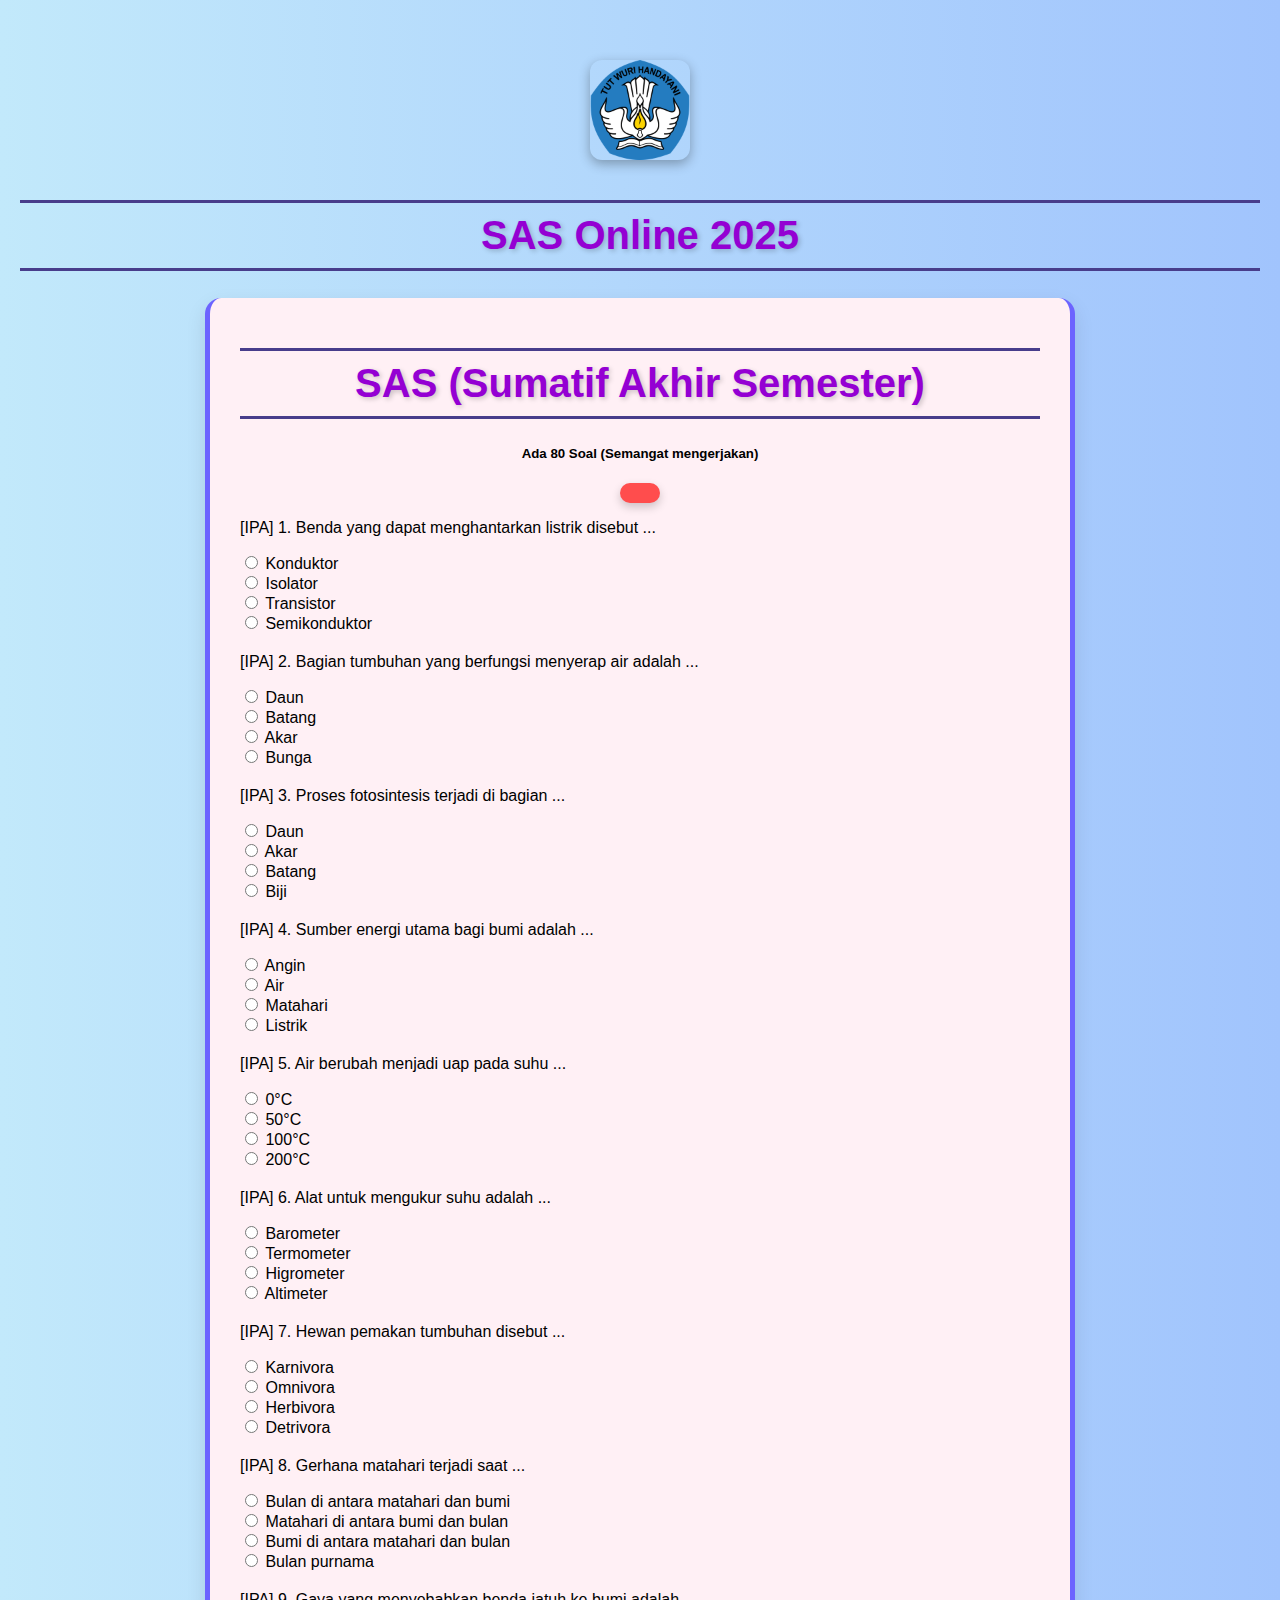
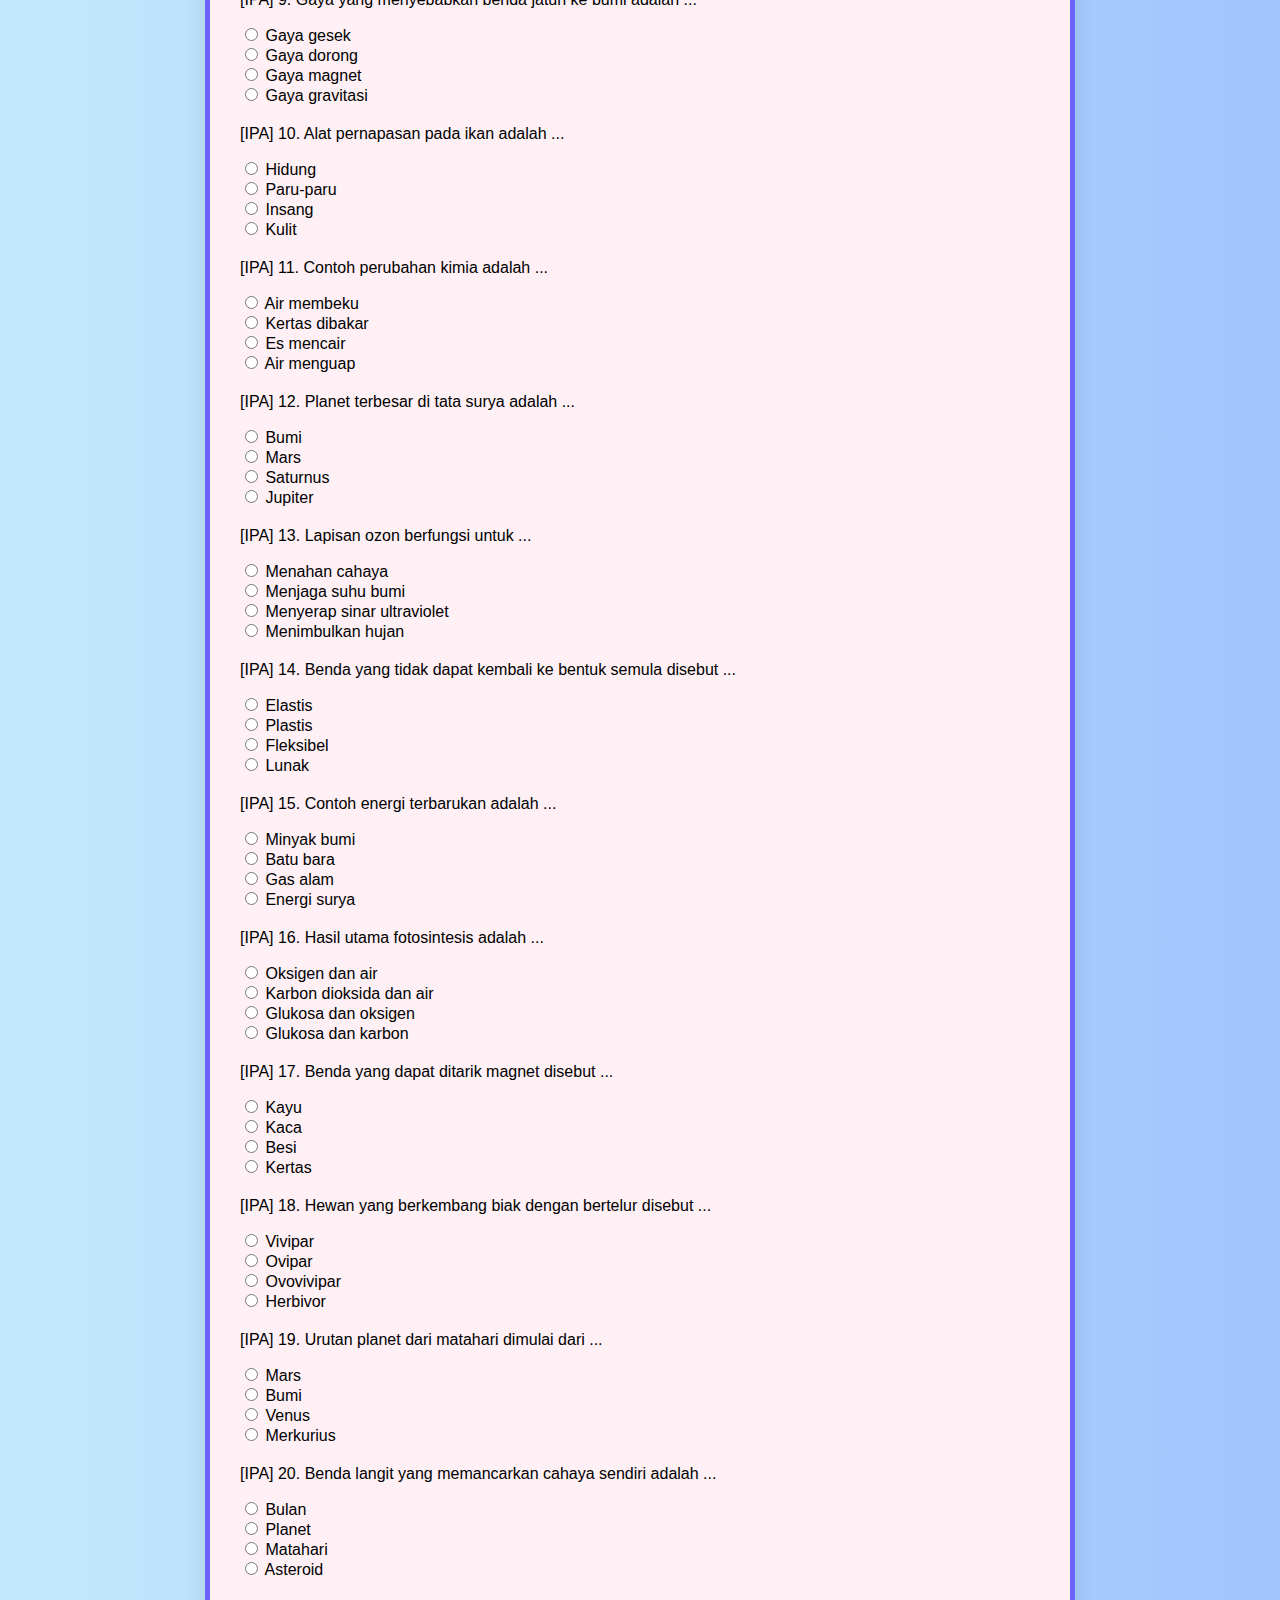
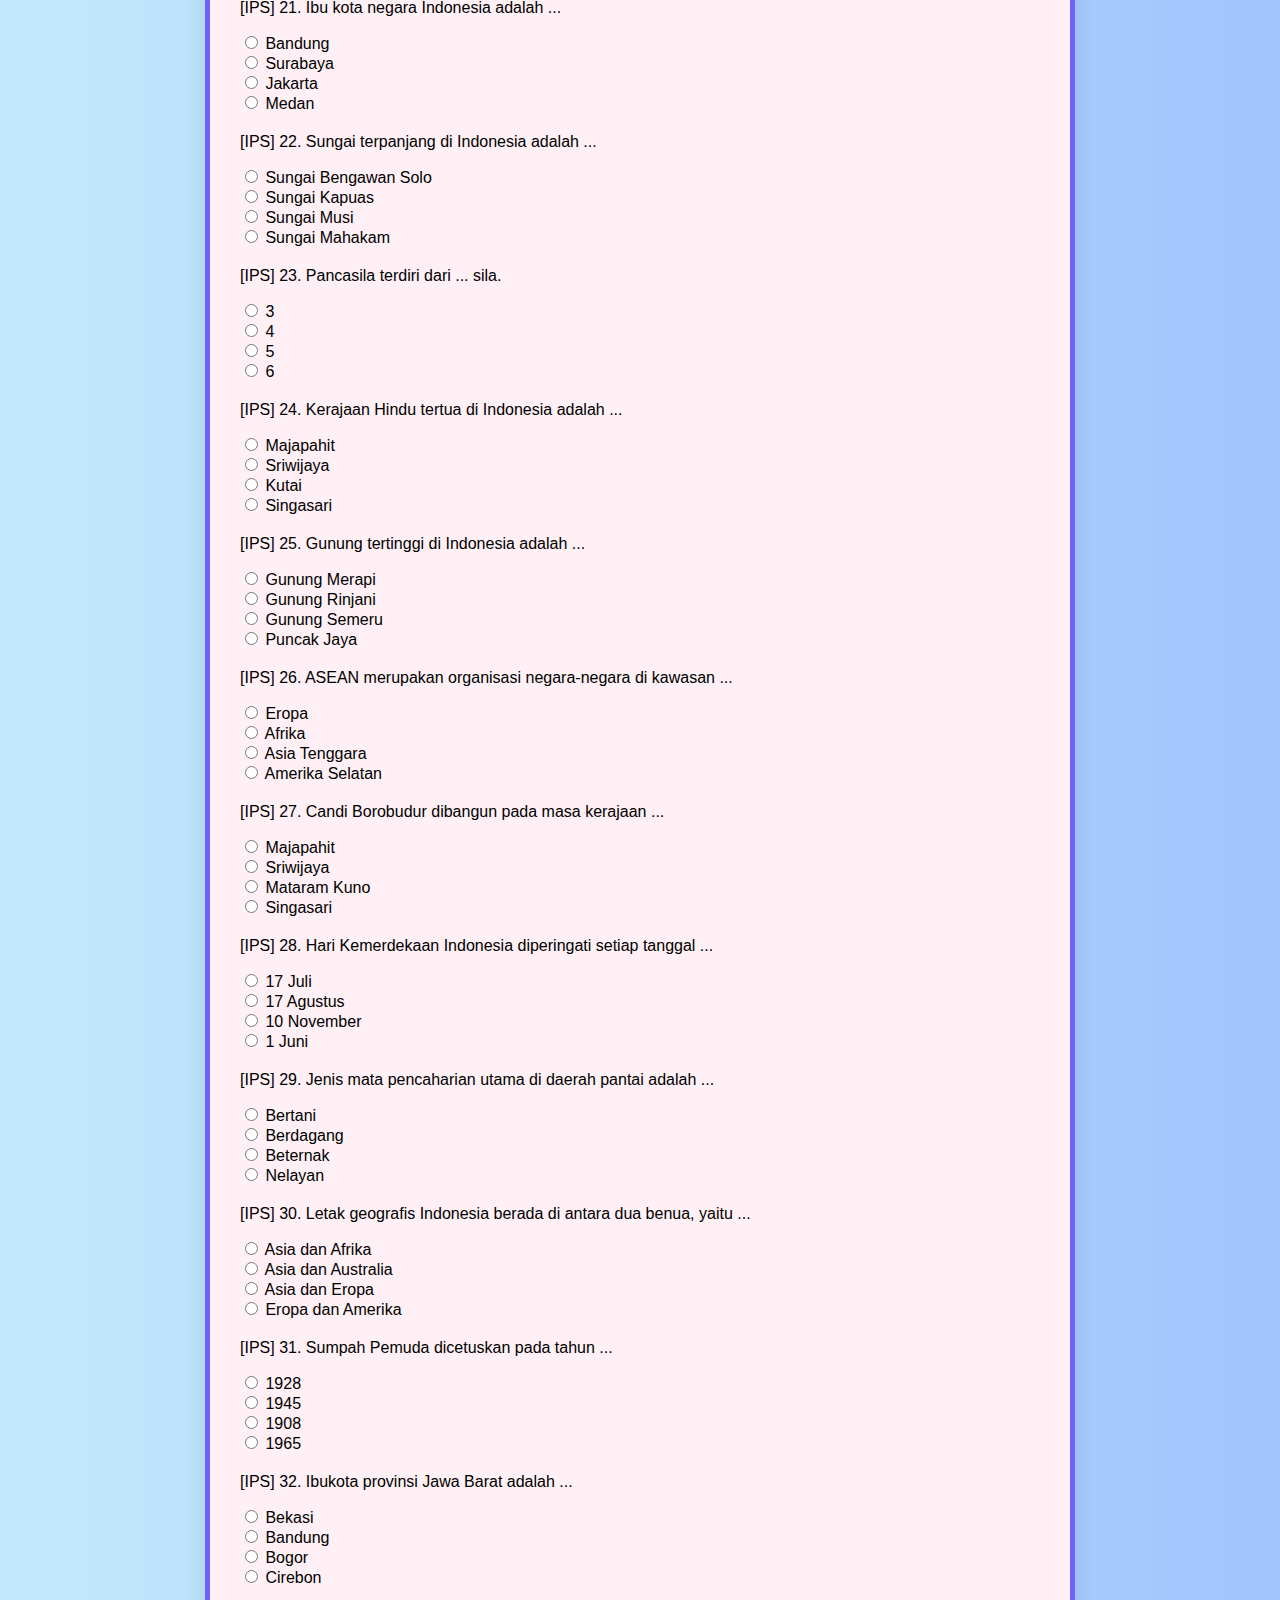
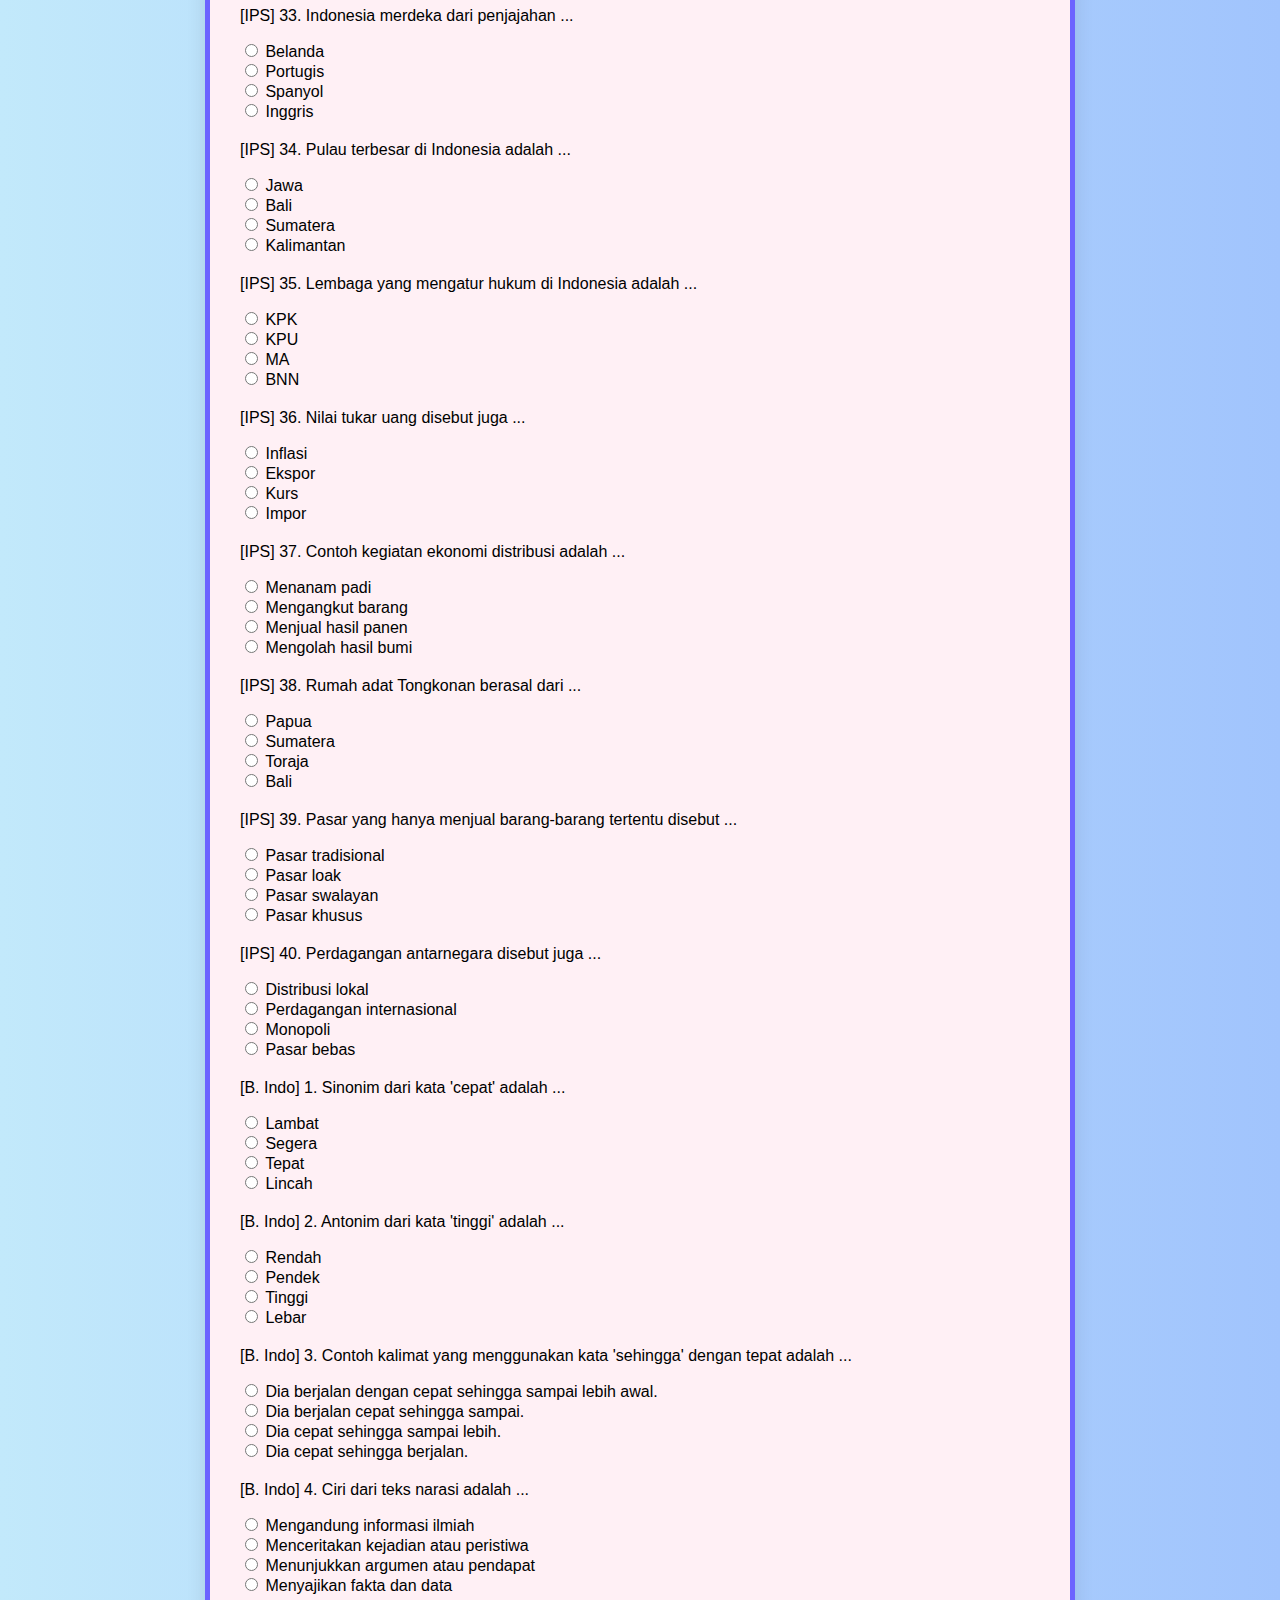
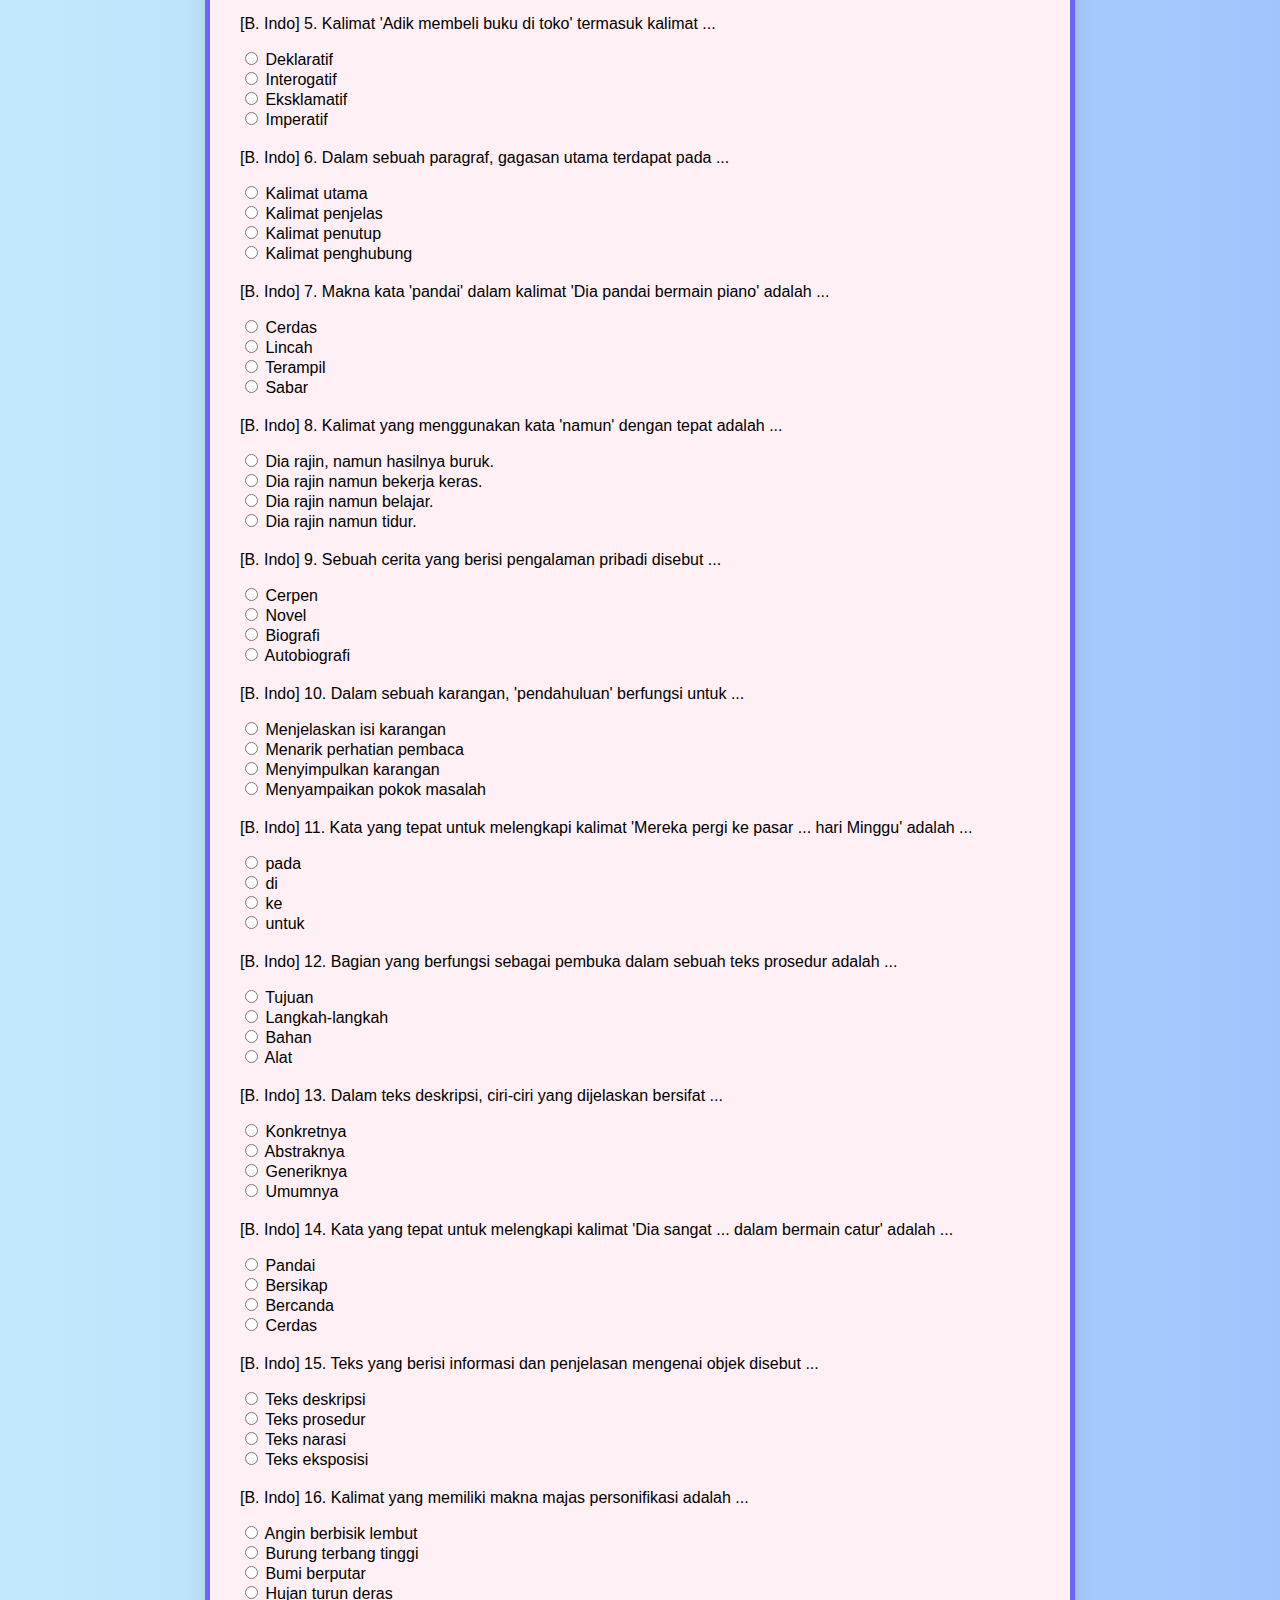
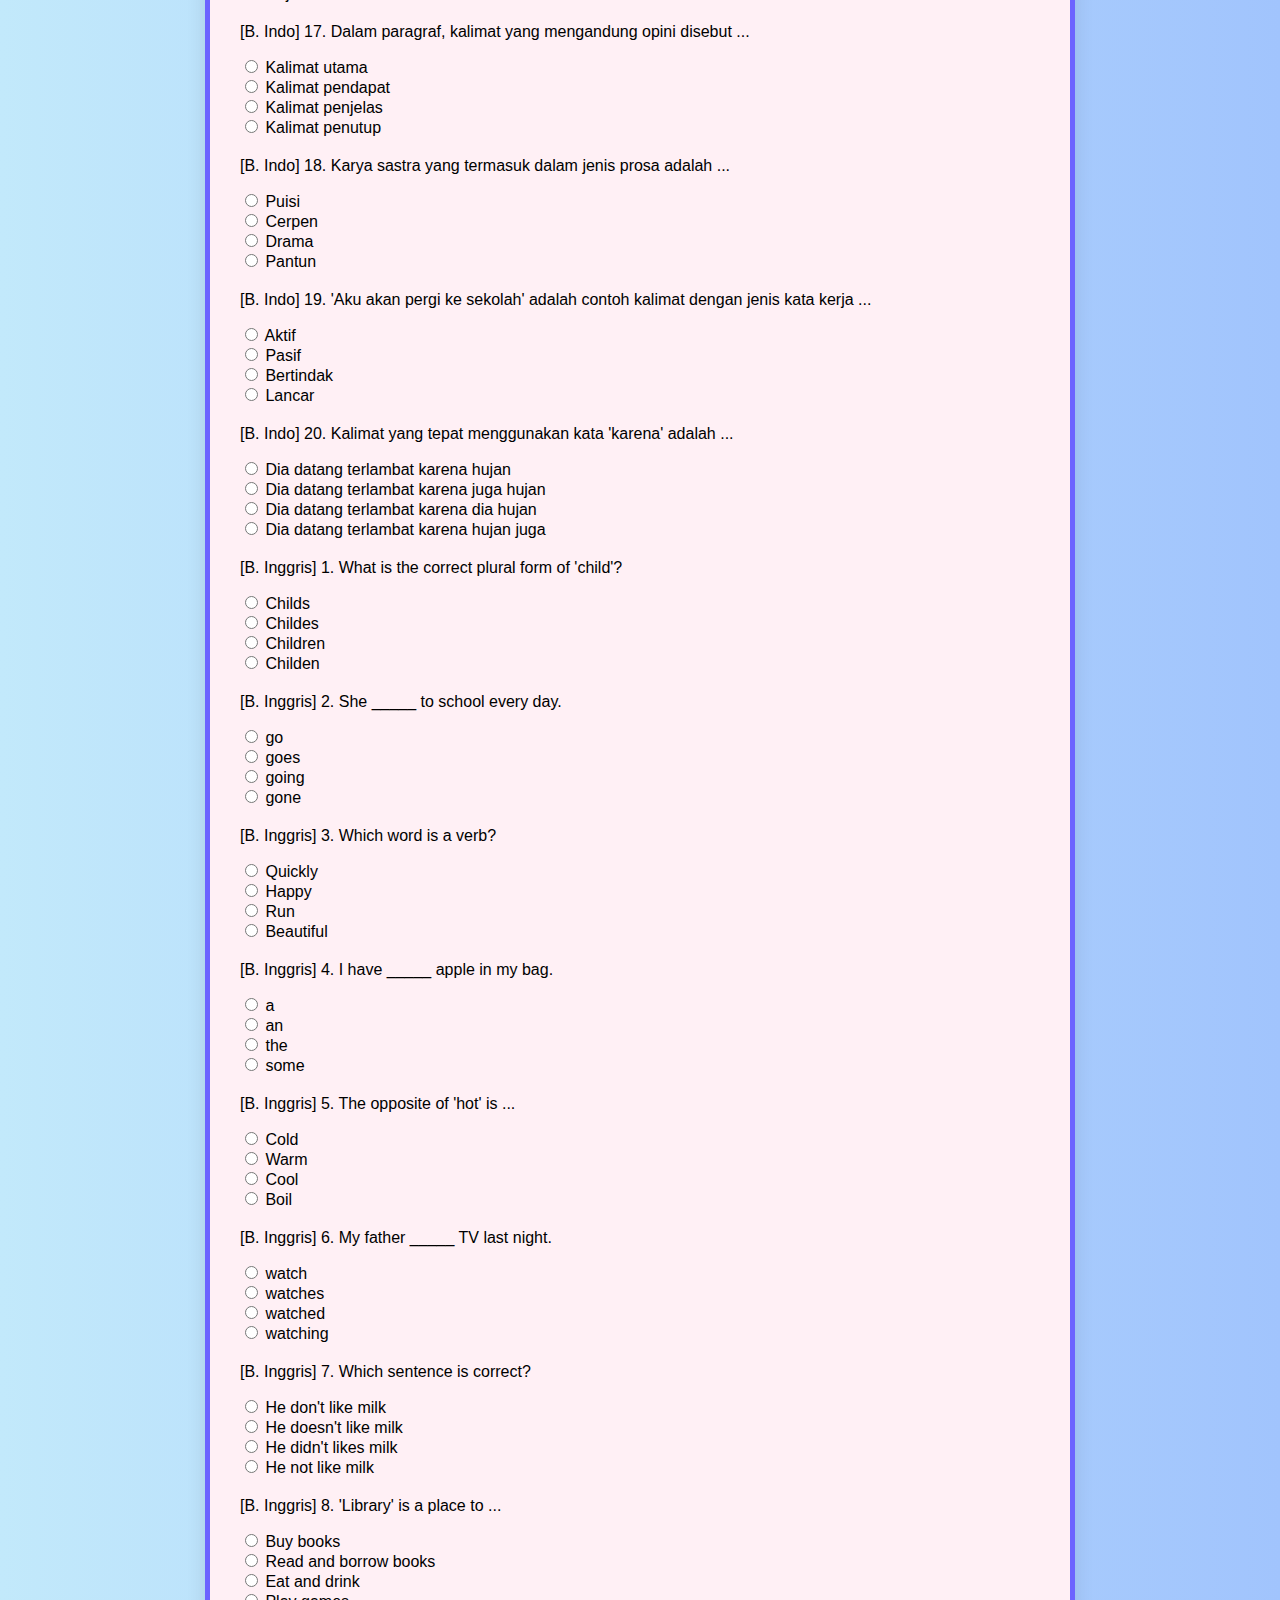
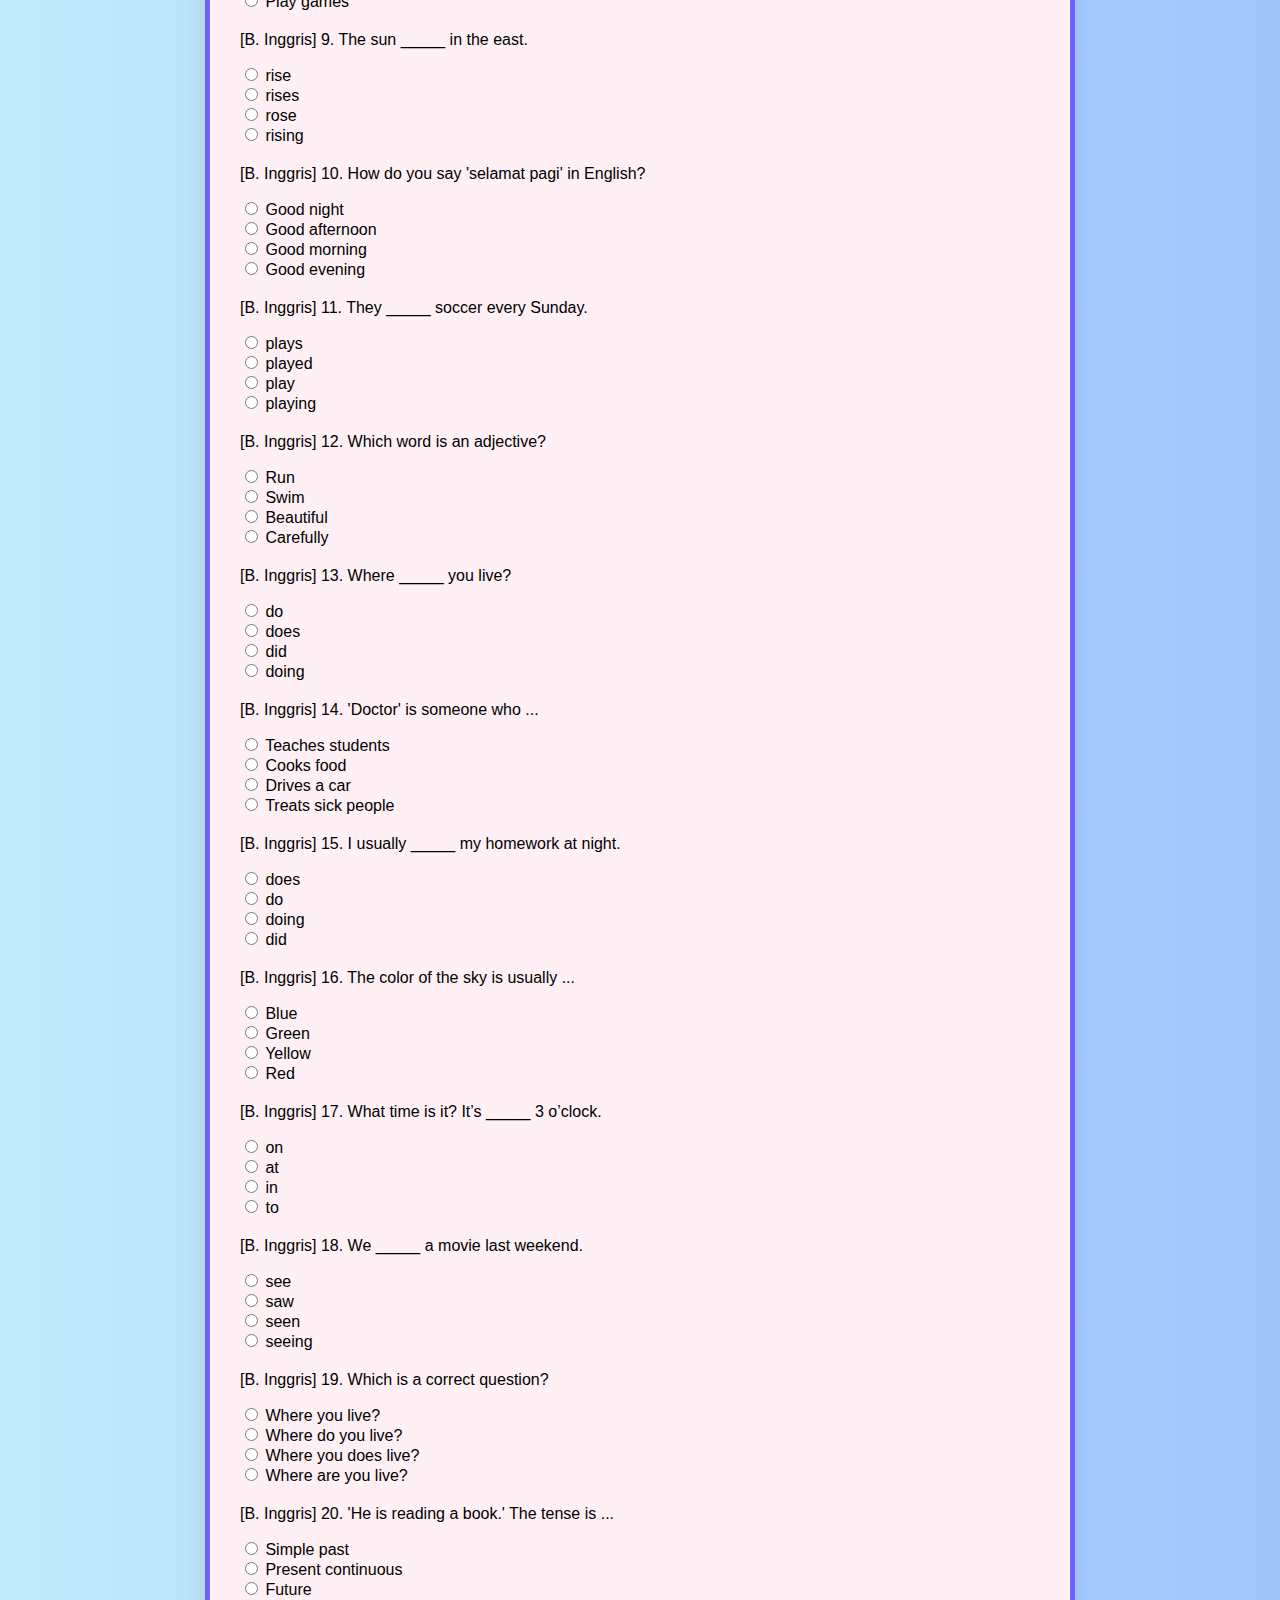
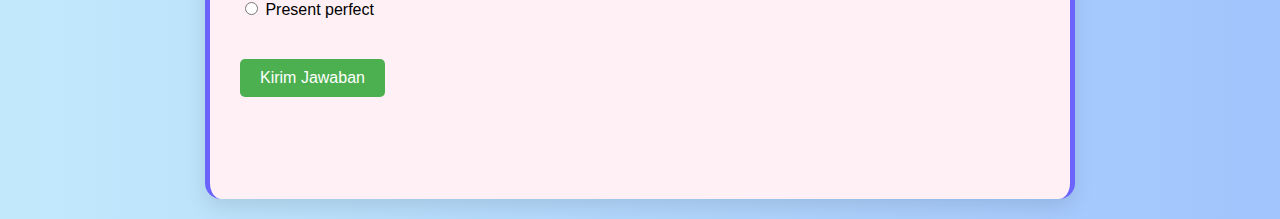
<file: index.html>
<!DOCTYPE html>
<html lang="id">
<head>
  <meta charset="UTF-8" />
  <meta name="viewport" content="width=device-width, initial-scale=1.0"/>
  <title>SAS 2025</title>
  <link rel="stylesheet" href="Ujian.css" />
  <div class="navbar">
  <img id="logoo" src="logo.png" alt="Logo">
  <h1 class="title">SAS Online 2025</h1>
</div>
</head>
<body>
  <div class="container">
    <h1>SAS (Sumatif Akhir Semester)</h1>
    <h5 id="soal">Ada 80 Soal (Semangat mengerjakan)</h5>
    <div id="timer" class="timer" style="font-size: 20px; font-weight: bold;"></div>
    <form id="quizForm"></form>
    <button onclick="submitQuiz()">Kirim Jawaban</button>
      <div id="warning" class="alert" style="color: red; font-weight: bold; margin-bottom: 10px;"></div>
    <div class="result" id="result"></div>
  </div>
  <script src="Ujian.js"></script>
</body>
</html>
</file>
<file: Ujian.css>
body {
  font-family: 'Segoe UI', Tahoma, Geneva, Verdana, sans-serif;
  background: linear-gradient(to right, #c2e9fb, #a1c4fd);
  margin: 0;
  padding: 20px;
}

.container {
  max-width: 800px;
  margin: auto;
  background: #fff0f5; /* Lavender blush */
  border-left: 5px solid #ff5c8a; /* Lebih gelap dari gradien */
  padding: 30px;
  border-radius: 16px;
  box-shadow: 0 8px 20px rgba(0, 0, 0, 0.1);
  border-left: 5px solid #6c63ff;
  border-right: 5px solid #6c63ff;
  transition: transform 0.3s;
}

#container:hover {
  transform: scale(1.01);
}

h1 {
  text-align: center;
  color: #9400D3;
  font-family: 'Segoe UI', Tahoma, Geneva, Verdana, sans-serif;
  font-size: 2.5em;
  text-shadow: 2px 2px 5px rgba(0, 0, 0, 0.2);
  margin-top: 20px;
  padding: 10px;
  border-bottom: 3px solid #483D8B;
  border-top: 3px solid #483D8B;
  animation: fadeIn 1s ease-in-out;
}

/* Animasi smooth saat masuk */
@keyframes fadeIn {
  from { opacity: 0; transform: translateY(-20px); }
  to { opacity: 1; transform: translateY(0); }
}

.question {
  margin-bottom: 20px;
}

.options {
  list-style: none;
  padding-left: 0;
}

.options li {
  margin-bottom: 10px;
}

button {
  padding: 10px 20px;
  font-size: 16px;
  margin-top: 20px;
  cursor: pointer;
  background-color: #4CAF50;
  color: white;
  border: none;
  border-radius: 5px;
}

.result {
  margin-top: 30px;
  font-size: 18px;
  font-weight: bold;
  text-align: center;
}

.alert {
  text-align: center;
  font-size: 18px;
  color: #721c24;
  background-color: #f8d7da;
  border: 1px solid #f5c6cb;
  padding: 15px 20px;
  border-radius: 8px;
  margin: 10px auto;
  width: fit-content;
  max-width: 80%;
  box-shadow: 0 2px 6px rgba(0, 0, 0, 0.15);
  opacity: 0;
  transform: translateY(-10px);
  pointer-events: none;
  transition: opacity 0.4s ease, transform 0.4s ease;
}

.alert.show {
  opacity: 1;
  transform: translateY(0);
  pointer-events: auto;
}

.timer {
  text-align: center;
  font-size: 24px;
  font-weight: bold;
  color: #ffffff;
  background-color: #ff4d4d;
  padding: 10px 20px;
  border-radius: 12px;
  width: fit-content;
  margin: 15px auto;
  box-shadow: 0 4px 10px rgba(0, 0, 0, 0.2);
  transition: background-color 0.5s ease;
}

#soal {
  text-align: center;
  color: black;
  font-style: bold;
}

#logoo {
  display: block;
  margin: 40px auto; /* Tengah horizontal + beri jarak dari atas */
  height: 100px;
  width: auto;
  border-radius: 12px;
  box-shadow: 0 4px 12px rgba(0, 0, 0, 0.3);
  transition: transform 0.3s ease, box-shadow 0.3s ease;
}

#logoo:hover {
  transform: scale(1.05);
  box-shadow: 0 6px 16px rgba(0, 0, 0, 0.4);
}
</file>
